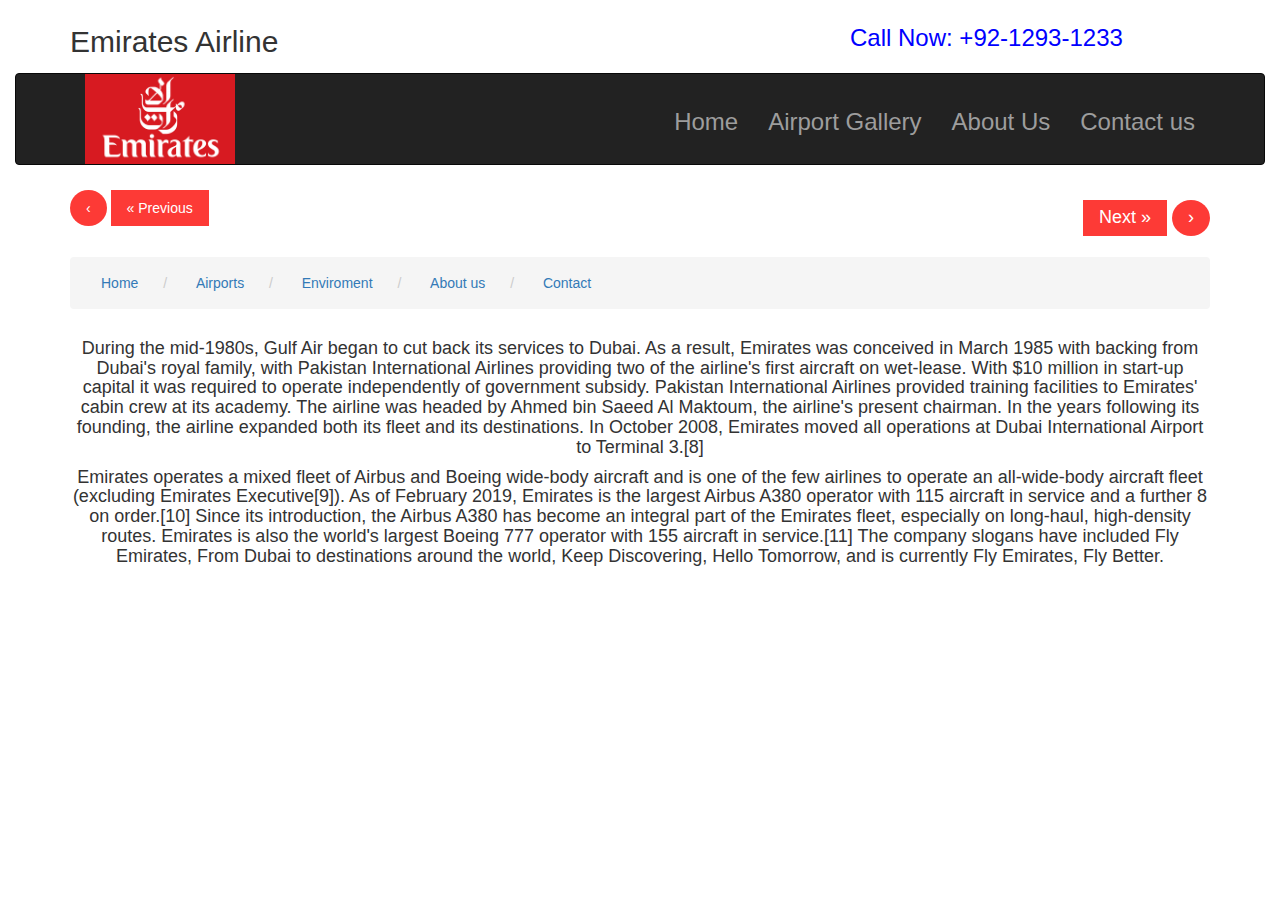
<file: About.html>
<!DOCTYPE html>
<html lang="en">
  <head>
    <meta charset="utf-8">
    <meta http-equiv="X-UA-Compatible" content="IE=edge">
    <meta name="viewport" content="width=device-width, initial-scale=1">
    <!-- The above 3 meta tags *must* come first in the head; any other head content must come *after* these tags -->
    <title>Airline</title>

	
    <!-- Bootstrap -->
    <link href="css/bootstrap.min.css" rel="stylesheet">
  <link href="css/style.css" rel="stylesheet">
    <!-- HTML5 shim and Respond.js for IE8 support of HTML5 elements and media queries -->
    <!-- WARNING: Respond.js doesn't work if you view the page via file:// -->
    <!--[if lt IE 9]>
      <script src="https://oss.maxcdn.com/html5shiv/3.7.3/html5shiv.min.js"></script>
      <script src="https://oss.maxcdn.com/respond/1.4.2/respond.min.js"></script>
    <![endif]-->
  
  </head>
  <body>
  
  <div class="container full">
<div class="row">
<div class="col-lg-4 col-md-12 col-sm-12">
  <h2> Emirates Airline </h2>
</div>
<div class="col-lg-4">

</div>
<div class="col-lg-4 col-md-12 col-sm-12 a">
<h3> Call Now: +92-1293-1233 </h3>
</div>
</div>
</div>
  <div class="container-fluid ">
<div class="row">
<div class="col-lg-12 col-md-12 col-sm-12">

<nav class="navbar navbar-inverse">
  <div class="container">
    <!-- Brand and toggle get grouped for better mobile display -->
    <div class="navbar-header">
      <button type="button" class="navbar-toggle collapsed" data-toggle="collapse" data-target="#bs-example-navbar-collapse-1" aria-expanded="false">
        <span class="sr-only">Toggle navigation</span>
        <span class="icon-bar"></span>
        <span class="icon-bar"></span>
        <span class="icon-bar"></span>
      </button>
	        <img src="img/1.png" alt="1" width="150px" height="90px"></i>
    <a class="navbar-brand" href="#"><h3></h3></a>

    </div>

    <!-- Collect the nav links, forms, and other content for toggling -->
    <div class="collapse navbar-collapse" id="bs-example-navbar-collapse-1">
      <ul class="nav navbar-nav navbar-right">
	  <li><a href="index.html"><h3>Home</h3></a></li>
		<li><a href="Airport.html"><h3>Airport Gallery</h3></a></li>
		<li><a href="About.html"><h3>About Us</h3></a></li>
      <li><a href="Contact.html"><h3>Contact us</h3></a></li>
      </ul>
        </li>
      </ul>
    </div><!-- /.navbar-collapse -->
  </div><!-- /.container-fluid -->
</nav>

  </div>

  </div>
  </div>
  <div class="container full">
  <div class="row">
  <div class="col-lg-4 col-md-4 col-sm-4">

<a href="Airport.html" class="previous round">&#8249;</a>
  <a href="Airport.html" class="previous">&laquo; Previous</a>

  
  
  </div>
  <div class="col-lg-4 col-md-4 col-sm-4">
  
 </div>
  <div class="col-lg-4 col-md-4 col-sm-4">

 <h4 align="right">
 <a href="Contact.html" class="next">Next &raquo;</a>

<a href="Contact.html" class="next round">&#8250;</a>
  </h4>
    
  </div>
  </div>
 
 
 <div class="row">
 <div class="col-lg-12">


 </div> 
</div> 
  </div>
 
  <div class="container full">
    <div class="row">
    <div class="col-lg-12 col-md-12 col-sm-12">
    <ol class="breadcrumb">
      <li><a href="#">Home</a></li>
      <li> <a href="#">Airports </a></li>
      <li> <a href="#">Enviroment </a></li>
      <li> <a href="#">About us </a></li>
      <li> <a href="#">Contact </a></li>
    </ol>
    </div>
    <div>  
      
      </div>
      </div>
    
      
      
      
      </div>


      <div class="container full" style="text-align:center">
      
      <h4>
       <p> During the mid-1980s, Gulf Air began to cut back its services to Dubai. As a result, Emirates was conceived in March 1985 with backing from Dubai's royal family, with Pakistan International Airlines providing two of the airline's first aircraft on wet-lease. With $10 million in start-up capital it was required to operate independently of government subsidy. Pakistan International Airlines provided training facilities to Emirates' cabin crew at its academy. The airline was headed by Ahmed bin Saeed Al Maktoum, the airline's present chairman. In the years following its founding, the airline expanded both its fleet and its destinations. In October 2008, Emirates moved all operations at Dubai International Airport to Terminal 3.[8]
      </p>

<p>      Emirates operates a mixed fleet of Airbus and Boeing wide-body aircraft and is one of the few airlines to operate an all-wide-body aircraft fleet (excluding Emirates Executive[9]). As of February 2019, Emirates is the largest Airbus A380 operator with 115 aircraft in service and a further 8 on order.[10] Since its introduction, the Airbus A380 has become an integral part of the Emirates fleet, especially on long-haul, high-density routes. Emirates is also the world's largest Boeing 777 operator with 155 aircraft in service.[11] The company slogans have included Fly Emirates, From Dubai to destinations around the world, Keep Discovering, Hello Tomorrow, and is currently Fly Emirates, Fly Better.
</p>
</h4>
      </div>
  
  
    <!-- jQuery (necessary for Bootstrap's JavaScript plugins) -->
	<script type="text/javascript" src="js/jquery.js"></script>
    <!-- Include all compiled plugins (below), or include individual files as needed -->
    <script src="js/bootstrap.min.js"></script>
  </body>
</html>
</file>
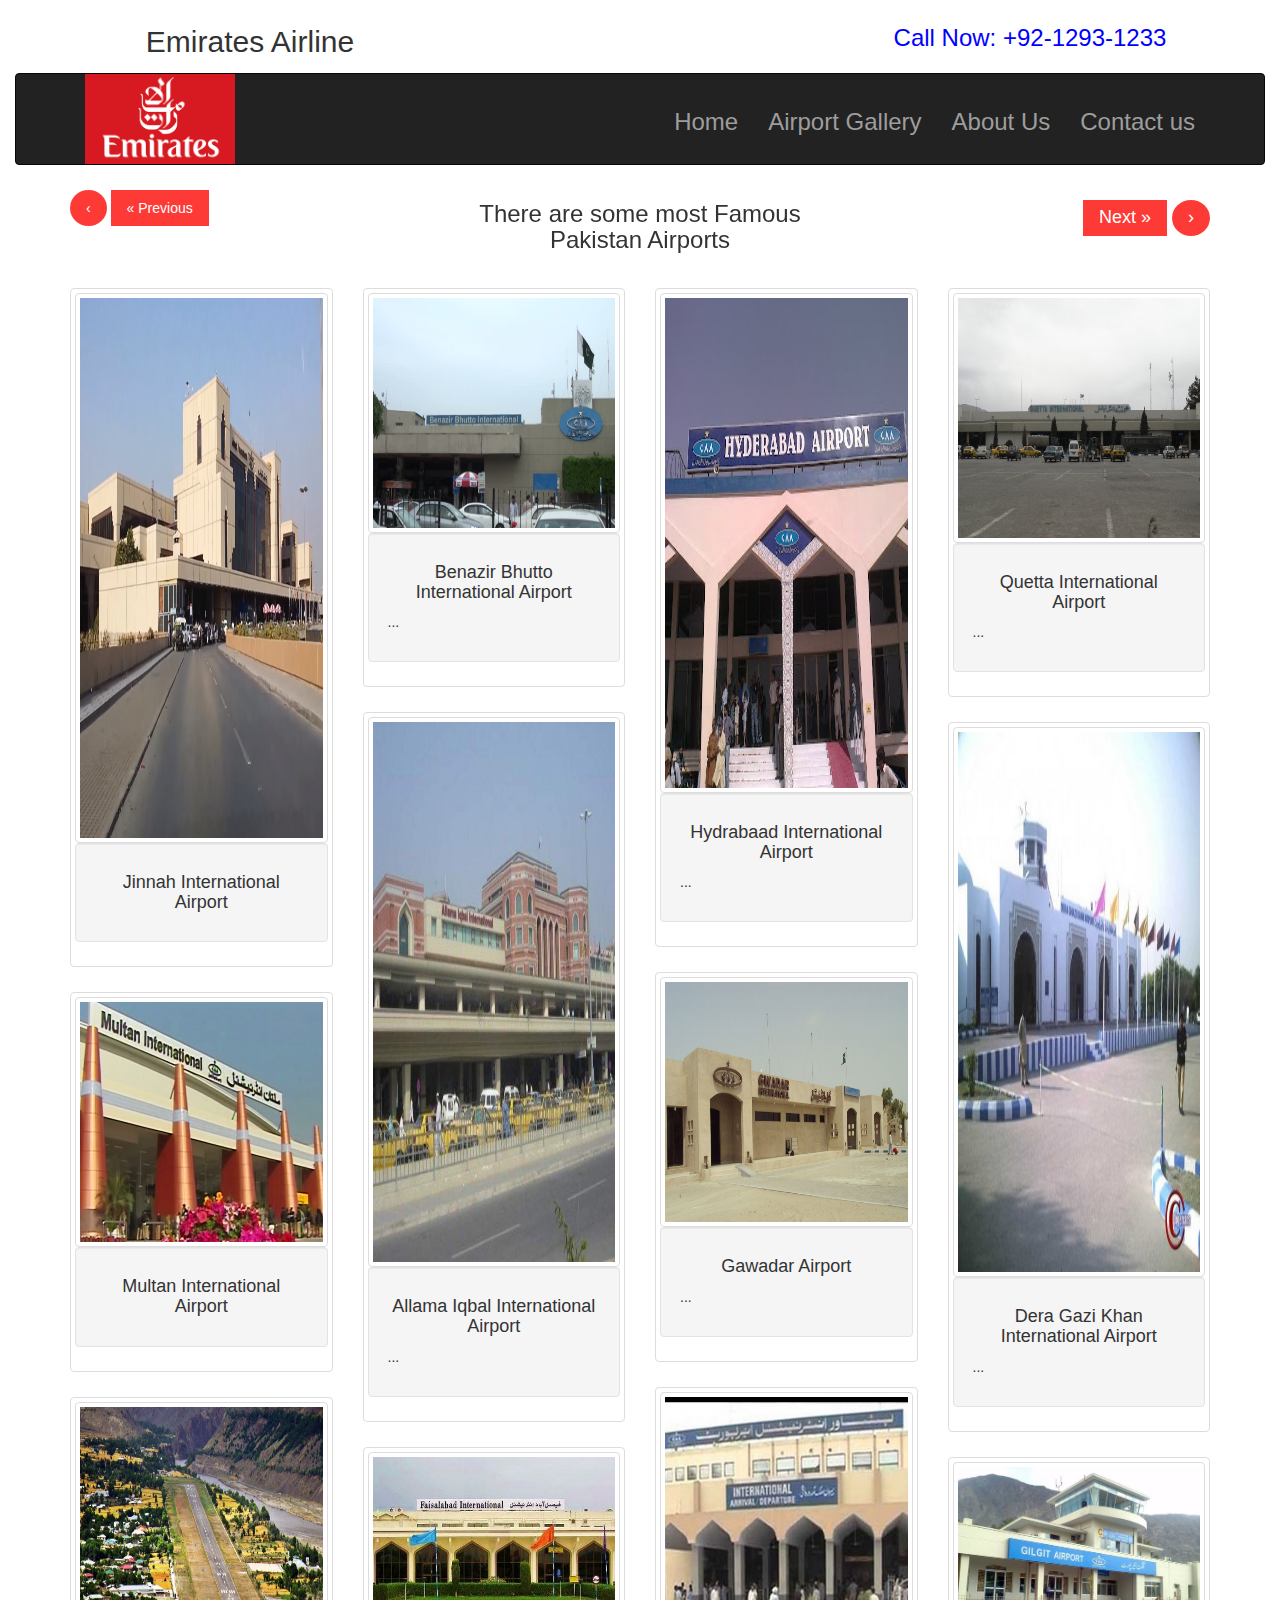
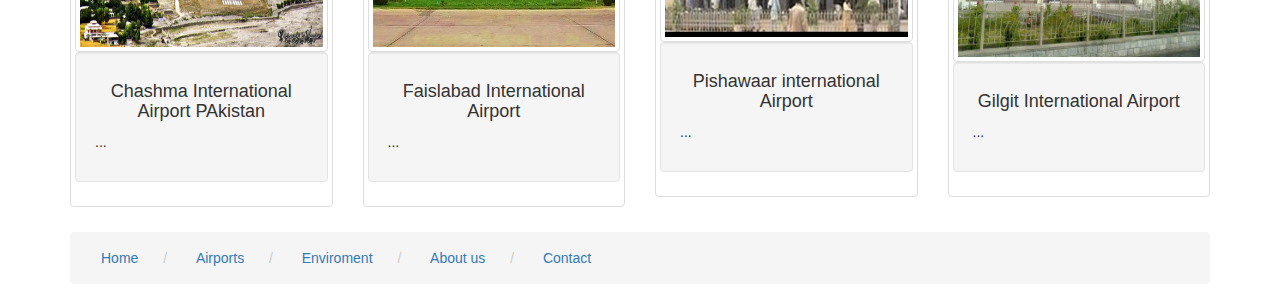
<file: Airport.html>
<!DOCTYPE html>
<html lang="en">
  <head>
    <meta charset="utf-8">
    <meta http-equiv="X-UA-Compatible" content="IE=edge">
    <meta name="viewport" content="width=device-width, initial-scale=1">
    <!-- The above 3 meta tags *must* come first in the head; any other head content must come *after* these tags -->
    <title>Airline</title>

	
    <!-- Bootstrap -->
    <link href="css/bootstrap.min.css" rel="stylesheet">
  <link href="css/style.css" rel="stylesheet">
    <!-- HTML5 shim and Respond.js for IE8 support of HTML5 elements and media queries -->
    <!-- WARNING: Respond.js doesn't work if you view the page via file:// -->
    <!--[if lt IE 9]>
      <script src="https://oss.maxcdn.com/html5shiv/3.7.3/html5shiv.min.js"></script>
      <script src="https://oss.maxcdn.com/respond/1.4.2/respond.min.js"></script>
    <![endif]-->
  
  </head>
  <body>
  
  <div class="container full" style="text-align:center">
<div class="row">
<div class="col-lg-4 col-md-12 col-sm-12">
  <h2> Emirates Airline </h2>
</div>
<div class="col-lg-4">

</div>
<div class="col-lg-4 col-md-12 col-sm-12 a">
<h3> Call Now: +92-1293-1233 </h3>
</div>
</div>
</div>
  <div class="container-fluid ">
<div class="row">
<div class="col-lg-12 col-md-12 col-sm-12">

<nav class="navbar navbar-inverse">
  <div class="container">
    <!-- Brand and toggle get grouped for better mobile display -->
    <div class="navbar-header">
      <button type="button" class="navbar-toggle collapsed" data-toggle="collapse" data-target="#bs-example-navbar-collapse-1" aria-expanded="false">
        <span class="sr-only">Toggle navigation</span>
        <span class="icon-bar"></span>
        <span class="icon-bar"></span>
        <span class="icon-bar"></span>
      </button>
	        <img src="img/1.png" alt="1" width="150px" height="90px"></i>
    <a class="navbar-brand" href="#"><h3></h3></a>

    </div>

    <!-- Collect the nav links, forms, and other content for toggling -->
    <div class="collapse navbar-collapse" id="bs-example-navbar-collapse-1">
      <ul class="nav navbar-nav navbar-right">
	  <li><a href="index.html"><h3>Home</h3></a></li>
		<li><a href="Airport.html"><h3>Airport Gallery</h3></a></li>
		<li><a href="About.html"><h3>About Us</h3></a></li>
      <li><a href="contact.html"><h3>Contact us</h3></a></li>
      </ul>
        </li>
      </ul>
    </div><!-- /.navbar-collapse -->
  </div><!-- /.container-fluid -->
</nav>

  </div>

  </div>
  </div>
  
  <div class="container">
  
  <div class="row">
  
  <div class="col-lg-4 col-md-4 col-sm-4">

<a href="index.html" class="previous round">&#8249;</a>
  <a href="index.html" class="previous">&laquo; Previous</a>
  </div>
  <div class="col-lg-4 col-md-4 col-sm-4">
  <fieldset>
  <marquee direction="down"  scrolldelay="100" >
   <h3 align="center"> There are some most Famous Pakistan Airports </h3>
  </marquee>
  </fieldset>
  </div>
  <div class="col-lg-4 col-md-4 col-sm-4">
 <h4 align="right">
 <a href="About.html" class="next">Next &raquo;</a>
 <a href="About.html" class="next round">&#8250;</a>
  </h4>
    </div>
  
  
  
  </div>
  </div >
  
  </div>
   <div class="container">
  <div class="row">
  <div class="col-lg-3  col-md-6 col-sm-6" >
     <div class="row">
	 <div class="col-lg-12 col-md-12 col-sm-12">
	  <div class="thumbnail">
	  <img src="img/kh.jpg" alt="..." class="img-thumbnail"style="height:550px"  >
      <figcaption class="well">
        <h4 align="center">Jinnah International Airport  </h4>
        
         </figcaption>
    </div>
  </div>
  </div>
  <div class="row">
	 <div class="col-lg-12 col-md-12 col-sm-12">
	 <div class="thumbnail">
      <img src="img/mu.png" alt="..." class=" img-thumbnail"  style="height:250px">
      <figcaption class="well">
        <h4 align="center">Multan International Airport </h4>
         </figcaption>
         </div>
    </div>
  </div>
  
  <div class="row">
	 <div class="col-lg-12 col-md-12 col-sm-12">
	 <div class="thumbnail">
      <img src="img/ch.jpg" alt="..."  class="img-thumbnail"style="height:250px"  >
      <figcaption class="well">
        <h4 align="center">Chashma International Airport PAkistan</h4>
        <p>...</p>
         </figcaption>
    </div>
  </div>
  </div>
 
	</div>
	
	<div class="col-lg-3 col-md-6 col-sm-6" >
     <div class="row">
	 <div class="col-lg-12 col-lg-12 col-lg-12">
	 <div class="thumbnail">
      <img src="img/bb.jpg" alt="Benazir Bhutto Shahid International Airport"  class="img-thumbnail"  style="height:240px">
      
	 <figcaption class="well">
        <h4 align="center">Benazir Bhutto  International Airport</h4>
        <p>...</p>
         </figcaption>
    </div>
  </div>
 </div>
 <div class="row">
	 <div class="col-lg-12 col-lg-12 col-lg-12">
	 <div class="thumbnail">
      <img src="img/la.jpg" alt="..."  class="img-thumbnail"  style="height:550px">
      
	 <figcaption class="well">
        <h4 align="center">Allama Iqbal International Airport</h4>
        <p>...</p>
         </figcaption>
    </div>
  </div>
 </div>
 <div class="row">
	 <div class="col-lg-12 col-lg-12 col-lg-12">
	 <div class="thumbnail">
      <img src="img/fa.jpg" alt="..." class="img-thumbnail"  style="height:200px">
      
	 <figcaption class="well">
        <h4 align="center">Faislabad International Airport</h4>
        <p>...</p>
         </figcaption>
    </div>
  </div>
 </div>

	</div>
	<div class="col-lg-3 col-md-6 col-sm-6" >
    
  <div class="row">
	 <div class="col-lg-12 col-lg-12 col-lg-12">
	 <div class="thumbnail">
      <img src="img/hy.jpg" alt="..."  class="img-thumbnail"  style="height:500px">
      
	 <figcaption class="well">
        <h4 align="center">Hydrabaad International Airport</h4>
        <p>...</p>
         </figcaption>
    </div>
  </div>
 </div>
 <div class="row">
	 <div class="col-lg-12 col-lg-12 col-lg-12">
	 <div class="thumbnail">
      <img src="img/gw.jpg" alt="..."  class="img-thumbnail"  style="height:250px">
      
	 <figcaption class="well">
        <h4 align="center">Gawadar Airport</h4>
        <p>...</p>
         </figcaption>
    </div>
  </div>
 </div>
  <div class="row">
	 <div class="col-lg-12 col-lg-12 col-lg-12">
	 <div class="thumbnail">
      <img src="img/pp.jpg" alt="..."  class="img-thumbnail"  style="height:250px">
      
	 <figcaption class="well">
        <h4 align="center">Pishawaar international Airport</h4>
        <p>...</p>
         </figcaption>
    </div>
  </div>
 </div>
	</div>
	<div class="col-lg-3 col-md-6 col-sm-6" >
     <div class="row">
	 <div class="col-lg-12 col-lg-12 col-lg-12">
	 <div class="thumbnail">
      <img src="img/qu.jpg" alt="..."  class="img-thumbnail"  style="height:250px">
      
	 <figcaption class="well">
        <h4 align="center">Quetta International Airport</h4>
        <p>...</p>
         </figcaption>
    </div>
  </div>
 </div> <div class="row">
	 <div class="col-lg-12 col-lg-12 col-lg-12">
	 <div class="thumbnail">
      <img src="img/dg.jpg" alt="..."  class="img-thumbnail"  style="height:550px">
      
	 <figcaption class="well">
        <h4 align="center">Dera Gazi Khan International Airport</h4>
        <p>...</p>
         </figcaption>
    </div>
  </div>
 </div> <div class="row">
	 <div class="col-lg-12 col-lg-12 col-lg-12">
	 <div class="thumbnail">
      <img src="img/gg.jpg" alt="..."  class="img-thumbnail"  style="height:200px">
      
	 <figcaption class="well">
        <h4 align="center">Gilgit International Airport</h4>
        <p>...</p>
         </figcaption>
    </div>
  </div>
 </div>
	</div>
	
  </div>
</div>



 
<div class="container full">
  <div class="row">
  <div class="col-lg-12 col-md-12 col-sm-12">
  <ol class="breadcrumb">
    <li><a href="#">Home</a></li>
    <li> <a href="#">Airports </a></li>
    <li> <a href="#">Enviroment </a></li>
    <li> <a href="#">About us </a></li>
    <li> <a href="#">Contact </a></li>
  </ol>
  </div>
  <div>  
    
    </div>
    </div>
  
    
    
    
    </div>
    </div>
  
    <!-- jQuery (necessary for Bootstrap's JavaScript plugins) -->
	<script type="text/javascript" src="js/jquery.js"></script>
    <!-- Include all compiled plugins (below), or include individual files as needed -->
    <script src="js/bootstrap.min.js"></script>
  </body>
</html>
</file>
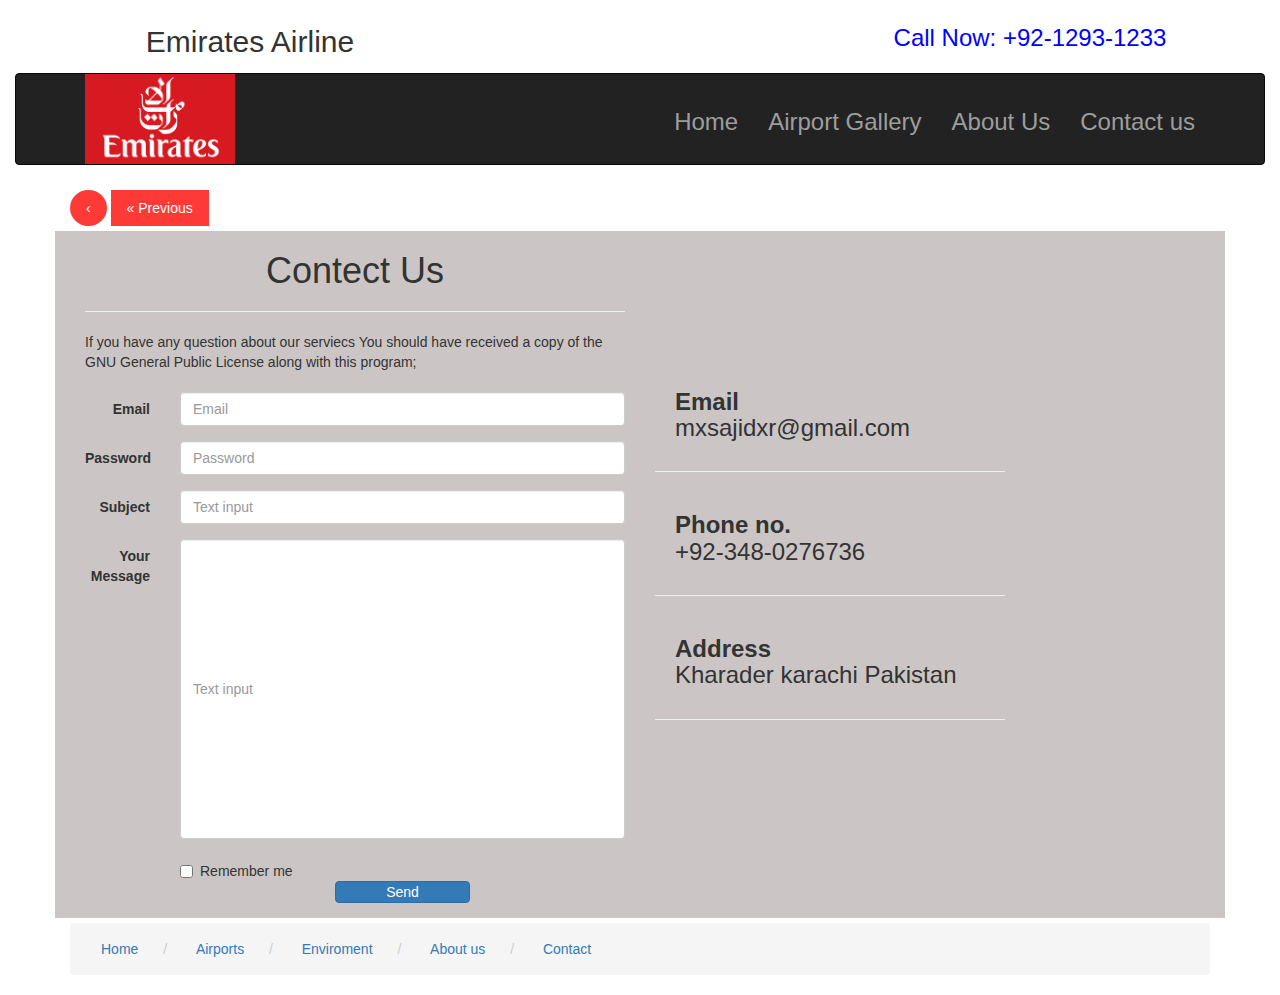
<file: Contact.html>
<!DOCTYPE html>
<html lang="en">
  <head>
    <meta charset="utf-8">
    <meta http-equiv="X-UA-Compatible" content="IE=edge">
    <meta name="viewport" content="width=device-width, initial-scale=1">
    <!-- The above 3 meta tags *must* come first in the head; any other head content must come *after* these tags -->
    <title>Airline</title>

	
    <!-- Bootstrap -->
    <link href="css/bootstrap.min.css" rel="stylesheet">
  <link href="css/style.css" rel="stylesheet">
    <!-- HTML5 shim and Respond.js for IE8 support of HTML5 elements and media queries -->
    <!-- WARNING: Respond.js doesn't work if you view the page via file:// -->
    <!--[if lt IE 9]>
      <script src="https://oss.maxcdn.com/html5shiv/3.7.3/html5shiv.min.js"></script>
      <script src="https://oss.maxcdn.com/respond/1.4.2/respond.min.js"></script>
    <![endif]-->
  
  </head>
  <body>
  
  <div class="container full" style="text-align:center">
<div class="row">
<div class="col-lg-4 col-md-12 col-sm-12">
  <h2> Emirates Airline </h2>
</div>
<div class="col-lg-4">

</div>
<div class="col-lg-4 col-md-12 col-sm-12 a">
<h3> Call Now: +92-1293-1233 </h3>
</div>
</div>
</div>
  <div class="container-fluid ">
<div class="row">
<div class="col-lg-12 col-md-12 col-sm-12">

<nav class="navbar navbar-inverse">
  <div class="container">
    <!-- Brand and toggle get grouped for better mobile display -->
    <div class="navbar-header">
      <button type="button" class="navbar-toggle collapsed" data-toggle="collapse" data-target="#bs-example-navbar-collapse-1" aria-expanded="false">
        <span class="sr-only">Toggle navigation</span>
        <span class="icon-bar"></span>
        <span class="icon-bar"></span>
        <span class="icon-bar"></span>
      </button>
	        <img src="img/1.png" alt="1" width="150px" height="90px"></i>
    <a class="navbar-brand" href="#"><h3></h3></a>

    </div>

    <!-- Collect the nav links, forms, and other content for toggling -->
    <div class="collapse navbar-collapse" id="bs-example-navbar-collapse-1">
      <ul class="nav navbar-nav navbar-right">
	  <li><a href="index.html"><h3>Home</h3></a></li>
		<li><a href="Airport.html"><h3>Airport Gallery</h3></a></li>
		<li><a href="About.html"><h3>About Us</h3></a></li>
      <li><a href="contact.html"><h3>Contact us</h3></a></li>
      </ul>
        </li>
      </ul>
    </div><!-- /.navbar-collapse -->
  </div><!-- /.container-fluid -->
</nav>

  </div>

  </div>
  </div>
  <div class="container full">
  <div class="row">
  <div class="col-lg-4 col-md-4 col-sm-4">

<a href="About.html" class="previous round">&#8249;</a>
  <a href="About.html" class="previous">&laquo; Previous</a>

  
  
  </div>
  <div class="col-lg-4 col-md-4 col-sm-4">
  
 </div>
  <div class="col-lg-4 col-md-4 col-sm-4">

    
  </div>
  </div>
     </div>
</div>

<div class="container">
 <div class="row">
 <div class="col-lg-12  col-md-12 col-sm-12  gg">
 
 <div class="col-lg-6  col-md-12 col-sm-12 gg">
<fieldset>           <h1 align="center" >Contect Us</h1><hr>
If you have any question about our serviecs You should have received 
a copy of the GNU General Public License along with this program;<br><br>
 </fieldset>
 <form class="form-horizontal">
  <div class="form-group">
    <label for="inputEmail3" class="col-sm-2 control-label">Email</label>
    <div class="col-sm-10">
      <input type="email" class="form-control" id="inputEmail3" placeholder="Email">
    </div>
  </div>
  <div class="form-group">
    <label for="inputPassword3" class="col-sm-2 control-label">Password</label>
    <div class="col-sm-10">
      <input type="password" class="form-control" id="inputPassword3" placeholder="Password">
    </div>
  </div>
  <div class="form-group">
    <label for="text" class="col-sm-2 control-label " >Subject</label>
    <div class="col-sm-10">
      
<input type="text" class="form-control" placeholder="Text input">  </div>
  </div>
  
  <div class="form-group">
    <label for="text" class="col-sm-2 control-label " >Your Message</label>
    <div class="col-sm-10">
      
<input type="text" class="form-control" placeholder="Text input" style="height:300px">  </div>
  </div>
  <div class="form-group" >
    <div class="col-sm-offset-2 col-sm-10">
      <div class="checkbox">
        <label>
          <input type="checkbox"> Remember me
        </label>
      </div>
    </div>
    <div class="col-sm-offset-2 col-sm-10" style="text-align:center">
      <button type="button" class="btn btn-primary" style="padding: 0 50px 0 50px;">Send</button>
    </div>
  </div>
 
</form>
</div> 

<div class="col-lg-4 col-md-12 col-sm-12 gg">
<div class="row">

<div class="col-lg-12 col-md-12 col-sm-6">
</div>
</div>
<div class="row">

<div class="col-lg-12 col-md-12 col-sm-6">
</div>
</div>
<div class="row">

<div class="col-lg-12 col-md-12 col-sm-6">
</div>
</div>
<div class="row" height="300px">

<div class="col-lg-12 col-md-12 col-sm-6">
</div>
</div>


<div class="row" style="padding-top:31%">

<div class="col-lg-12 col-md-12 col-sm-6 ss">
<h3  align="left" ><b>Email </b><p>mxsajidxr@gmail.com </p></h3>

</div>
</div>
<hr>
<div class="row">

<div class="col-lg-12 col-md-12 col-sm-6 ss">
<h3 align="left" ><b>Phone no. </b><p>+92-348-0276736 </p></h3>
</div>
</div>
<hr>
<div class="row">

<div class="col-lg-12 col-md-12 col-sm-6 ss">
<h3 align="left"><b>Address </b> <p>Kharader karachi Pakistan </p></h3>
</div>
</div>
<hr>
<div class="row">

<div class="col-lg-12 col-md-12 col-sm-6">
</div>
</div>



</div>
 </div>
 
 
  </div>
  </div>
  </div>
 
  </div>
  </div>

   
  <div class="container full">
    <div class="row">
    <div class="col-lg-12 col-md-12 col-sm-12">
    <ol class="breadcrumb">
      <li><a href="#">Home</a></li>
      <li> <a href="#">Airports </a></li>
      <li> <a href="#">Enviroment </a></li>
      <li> <a href="#">About us </a></li>
      <li> <a href="#">Contact </a></li>
    </ol>
    </div>
    <div>  
      
      </div>
      
      
      
      </div>
      </div>
  
  
  
    <!-- jQuery (necessary for Bootstrap's JavaScript plugins) -->
	<script type="text/javascript" src="js/jquery.js"></script>
    <!-- Include all compiled plugins (below), or include individual files as needed -->
    <script src="js/bootstrap.min.js"></script>
  </body>
</html>
</file>
<file: css/style.css>
.a{
  color:blue;

 
 }
  
  .carousel-control.left, .carousel-control.right {
    background-image: none
}
.b{
background: grey;
height: 950px;
}

.feedback{
    text-decoration: none;
    color: white
}

.row{
margin-top: 5px;}
.v{
color: grey;
font-size: 25px;
align: center;
}
.element.style {

}
..navbar-default{
	background: red;
}
.a1{
	
	height: 9000px;
}
a {
    text-decoration: none;
    display: inline-block;
    padding: 8px 16px;
}

a:hover {
    background-color: #ddd;
    color: black;
}

.previous {
    background-color: #fd3a36;
    color: white;
}

.next {
    background-color: #fd3a36;
    color: white;
}

.round {
    border-radius: 50%;
}
div.thumbnail-box {
width:100%;
 height: 100%;
    background-color: #EEE;
    margin-bottom:10px;
    margin-top:0px;
    margin-left:0px;
}

.the_post_thumbnail {
 max-width:100%;
}

.desktop-featured-image {
 width:100%;

}
.gg{
	
	background: #cbc6c5;
}
.ss{
	margin-left:20px;
	
}
</file>
